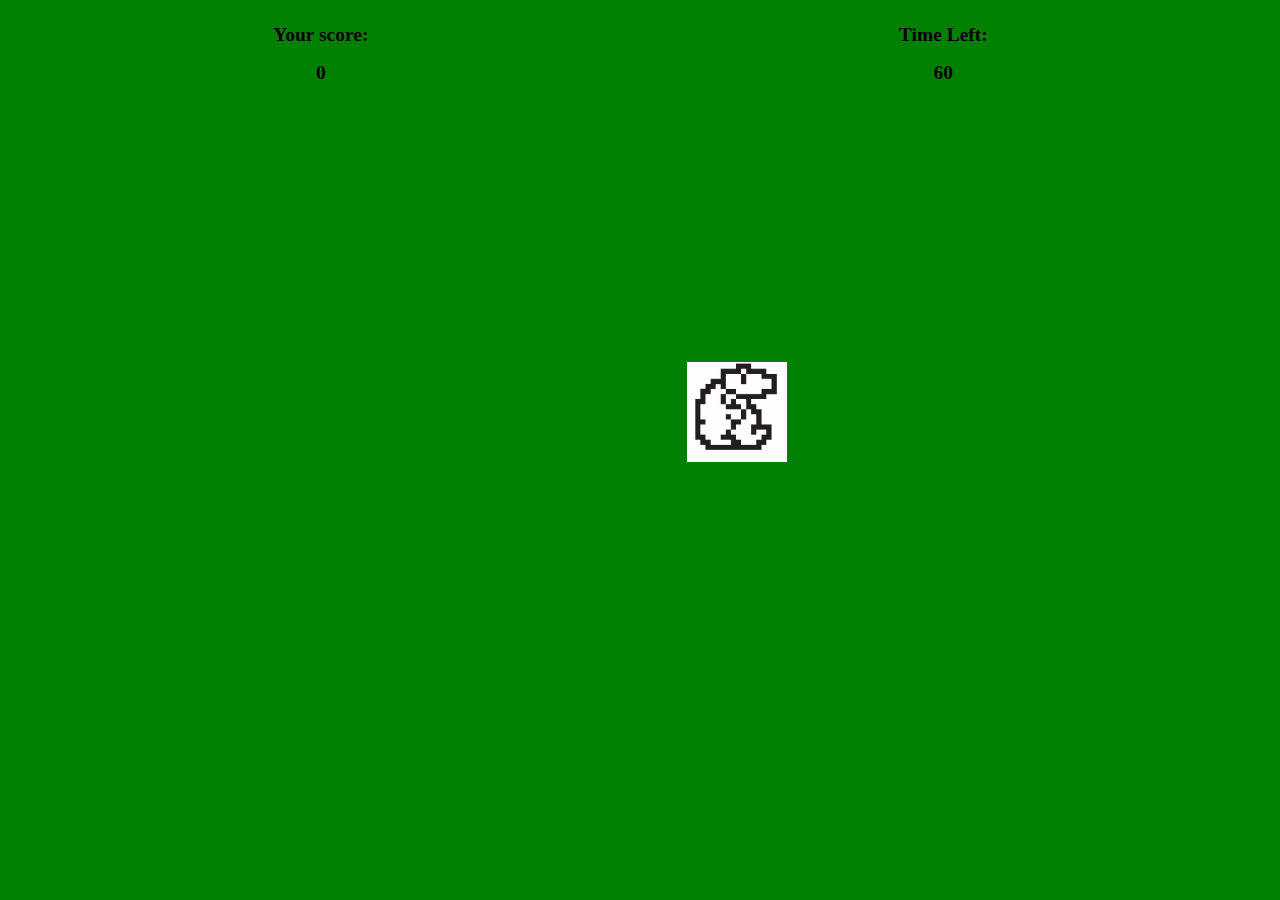
<file: Day12/gameDemo/index.html>
<!DOCTYPE html>
<html>

<head>
    <meta charset="utf-8">
    <meta http-equiv="X-UA-Compatible" content="IE=edge">
    <title></title>
    <meta name="description" content="">
    <meta name="viewport" content="width=device-width, initial-scale=1">
    <link rel="stylesheet" href="style.css">
</head>

<body>

    <div class="topBox">
        <div class="leftBox">
            <h2>Your score:</h2>
            <h2 id="score">0</h2>
        </div>
        <div class="rightBox">
            <h2>Time Left:</h2>
            <h2 id="time-left">60</h2>
        </div>
    </div>



    <div class="gridContainer">
        <div class="grid">
            <div class="square" id="1"></div>
            <div class="square" id="2"></div>
            <div class="square" id="3"></div>
            <div class="square" id="4"></div>
            <div class="square" id="5"></div>
            <div class="square" id="6"></div>
            <div class="square" id="7"></div>
            <div class="square" id="8"></div>
            <div class="square" id="9"></div>
        </div>
    <!-- </div>

    <div class="buttonBox">
        <button class="button1">Start</button>
    </div> -->

    <script src="app.js"></script>
</body>

</html>
</file>
<file: Day12/gameDemo/style.css>
body {
    background-color: green;
}

.topBox {
    /* border: solid black; */
    width: 100%;
    height: 90px;
    display: flex;
    flex-wrap: wrap;
}

.leftBox {
    /* border: solid black; */
    width: 49.5%;
    height: 100px;
    text-align: center;
    font-size: small;

}

.rightBox {
    /* border: solid black; */
    width: 49%;
    height: 100px;
    text-align: center;
    font-size: small;

}

.gridContainer {
    /* border: solid black; */
    height: 70vh;
    width: 100%;
    display: flex;
    align-items: center;
    justify-content: center;
}

.grid {
    /* border: solid black; */
    width: 306px;
    height: 306px;
    display: flex;
    flex-wrap: wrap;
}

.square {
    height: 100px;
    width: 100px;
    /* border: solid black 1px; */

}

.mole {
    background-image: url("mole.png");
    background-size: cover;
}
.button {
    border: solid black;
    color: red;
    padding: 15px 32px;
    text-align: center;
    text-decoration: none;
    display: inline-block;
    font-size: 16px;
    margin: 4px 2px;
    cursor: pointer;
}

.buttonBox {
    /* border: solid black; */
    display: flex;
    justify-content: center;
}
</file>
